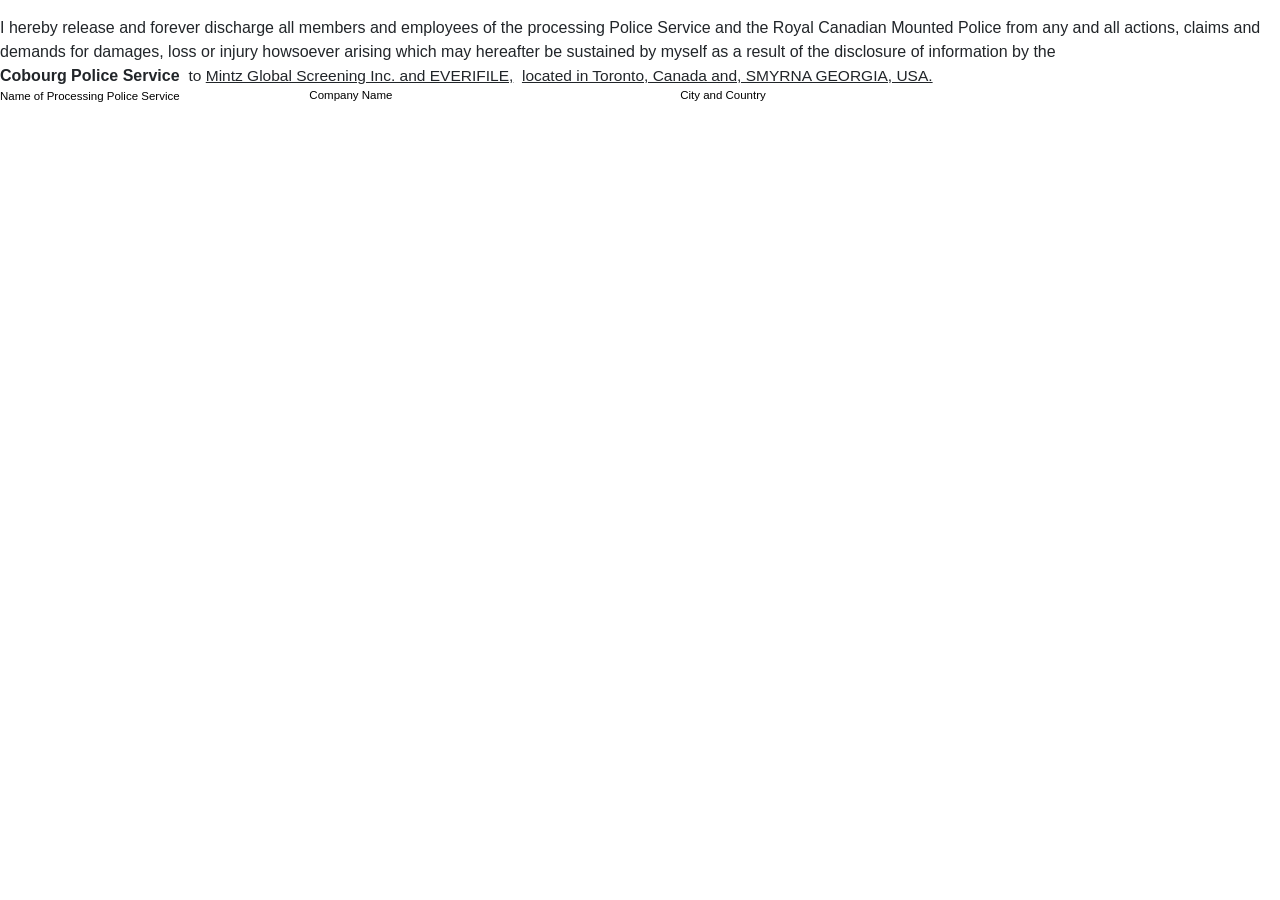
<file: helper.html>
<!doctype html>
<html lang="en">

<head>
    <meta charset="utf-8">
    <meta name="viewport" content="width=device-width, initial-scale=1, shrink-to-fit=no">
    <link rel="stylesheet" href="https://cdn.jsdelivr.net/npm/bootstrap@4.5.3/dist/css/bootstrap.min.css" integrity="sha384-TX8t27EcRE3e/ihU7zmQxVncDAy5uIKz4rEkgIXeMed4M0jlfIDPvg6uqKI2xXr2" crossorigin="anonymous">
    <style>
        #helperHolder {
            display: flex;
            flex-wrap: wrap;
        }
        
        .main_text {
            font-size: 15.5px;
        }
        
        .cobourg {
            font-weight: 700;
        }
        
        .underneath_text {
            font-size: 11.5px;
            color: black;
        }
    </style>
    <title>Hello, world!</title>
</head>

<body>

    <div id="helperHolder" class="py-3 p_normal">
        I hereby release and forever discharge all members and employees of the processing Police Service and the Royal Canadian Mounted Police from any and all actions, claims and demands for damages, loss or injury howsoever arising which may hereafter be sustained
        by myself as a result of the disclosure of information by the
        <div id="underneethHolder">
            <div class="cobourg">
                Cobourg Police Service &nbsp;
            </div>
            <div class="underneath_text">
                Name of Processing Police Service
            </div>
        </div>


        <div id="underneethHolder">
            <div class="main_text">
                to <u>Mintz Global Screening Inc. and EVERIFILE, </u>
            </div>
            <div class="underneath_text text-center">
                Company Name
            </div>
        </div>
        <div id="underneethHolder">
            <div class="main_text">
                &nbsp; <u> located in Toronto, Canada and, SMYRNA GEORGIA, USA. </u>
            </div>
            <div class="underneath_text text-center">
                City and Country
            </div>
        </div>
    </div>



    <script src="https://code.jquery.com/jquery-3.5.1.slim.min.js" integrity="sha384-DfXdz2htPH0lsSSs5nCTpuj/zy4C+OGpamoFVy38MVBnE+IbbVYUew+OrCXaRkfj" crossorigin="anonymous"></script>
    <script src="https://cdn.jsdelivr.net/npm/bootstrap@4.5.3/dist/js/bootstrap.bundle.min.js" integrity="sha384-ho+j7jyWK8fNQe+A12Hb8AhRq26LrZ/JpcUGGOn+Y7RsweNrtN/tE3MoK7ZeZDyx" crossorigin="anonymous"></script>
</body>

</html>
</file>
